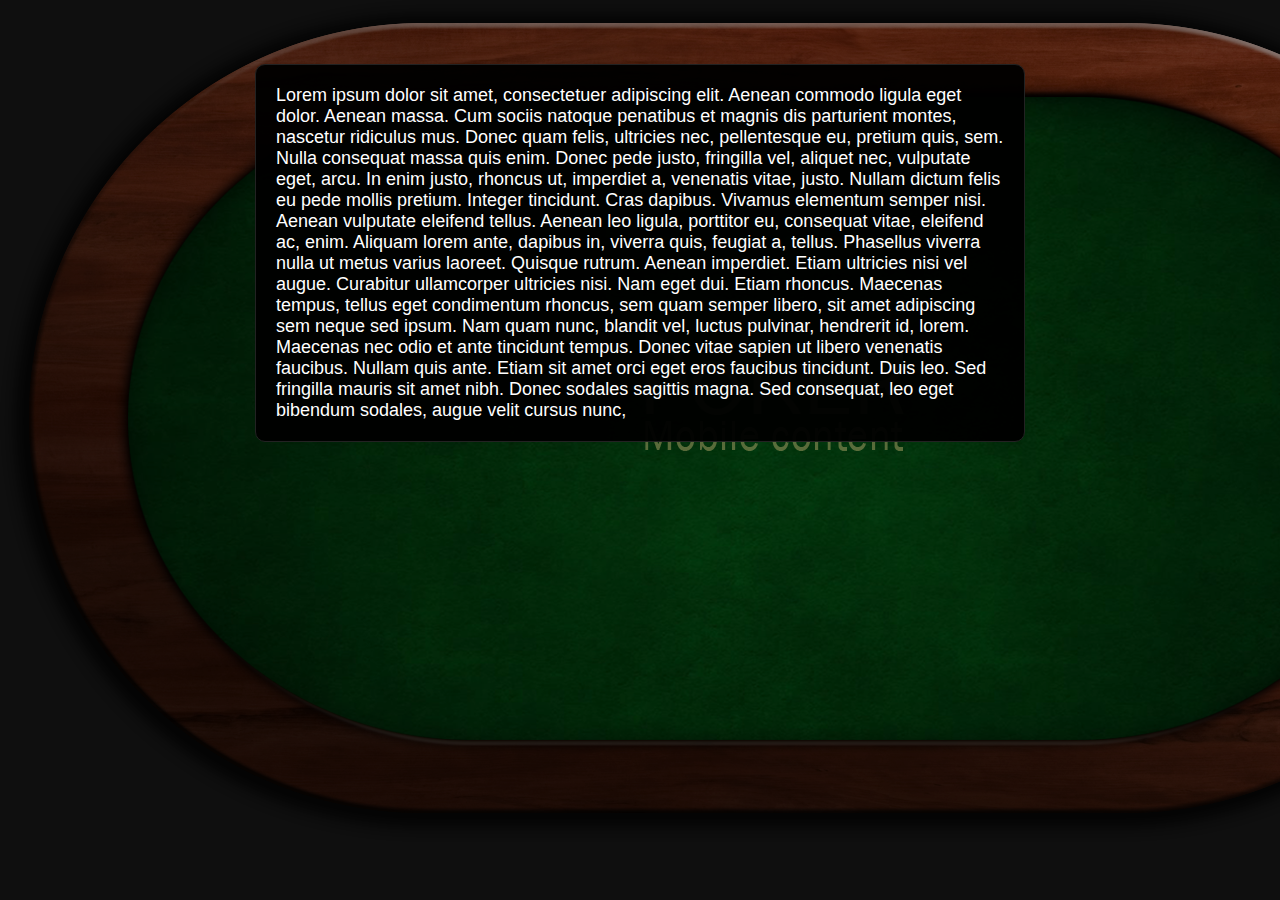
<file: ebook.html>
<!DOCTYPE html>
<html>
<head>
	<title>Poker Tutorial</title>
	<meta charset="UTF-8" />
	<script src="http://code.jquery.com/jquery-1.9.1.min.js"></script>
	<script src="transition.js"></script>
	<link rel="stylesheet" type="text/css" href="style.css">
   
	<script type="text/javascript">

		// 2-dim. array with all possible combinations of "farben"(4) and "werte"(13)
		var farben = new Array("spades", "clubs", "hearts", "diamonds");
		var werte = new Array("two", "three", "four", "five", "six", "seven", "eight", "nine", "ten", "jack", "queen", "king", "ace");
		for(var i=0; i<farben.length; i++){
			var tmp = farben[i];
			farben[tmp] = new Array();
			farben[tmp] = werte;
		}
           
             
		// "fly-in" effect. uses transition.js
        function animateCards(i, number, x, y, spin, timeAnimate, timeInterval){
			var interval = setTimeout(function(){
				$("#player"+i+" > img:nth-child("+number+")").transition({
				//$(".card"+number).transition({
					rotate: spin+'deg',
					marginLeft: x+"%",
					marginTop: y+"%"
				},timeAnimate);
			}, timeInterval);
		}
        
		// control popups. fadeIn popups and log it in array
        var popupsShown = new Array(false, false, false, false, false, false);
        function popup(n){
			$(".p"+n).fadeIn(400);
			$(".p"+n).addClass("visible");
			popupsShown[n] = true;
		}
        
		// choose random card out of 4*13=52 possible cards
		function getRandomCard(){
			var rnd1 = Math.floor(4*Math.random());			// ganze Zufallszahl zwischen 0 und 3	--> index für array "farben"
			var rnd2 = Math.floor(12*Math.random());		// ganze Zufallszahl zwischen 0 und 11	--> index für array "werte"
			var card = farben[rnd1] + "_" + farben[farben[rnd1]][rnd2];
			//alert(card);
			return card;
		}
        
		// card-positions of all players (max. 8) (--> 0-7)
		var positioning = new Array();
		positioning[0] = new Array(	47,39,180,
									48,39,180);
		positioning[1] = new Array(	23,37.6,200,
									24,38,200);
		positioning[2] = new Array(	12,23,270,
									12,24,270);
		positioning[3] = new Array(	24,9,340,
									23,9.4,340);
		positioning[4] = new Array(	48,8,360,
									47,8,360);
		positioning[5] = new Array(	73,9.4,380,
									72,9,380);
		positioning[6] = new Array(	83,24,90,
									83,23,90);
		positioning[7] = new Array(	72,38,160,
									73,37.6,160);
		
		// register amount of players, give them cards
		function setupPlayers(n, turned){
			// n = Anzahl Spieler, muss zw. 2 und (aktuell) 6 liegen
			for(var i=0; i<n; i++){
				var rndCard1;
				var rndCard2;
				if(turned == true){
					rndCard1 = "_turned";
					rndCard2 = "_turned";
				}else{
					rndCard1 = getRandomCard();
					rndCard2 = getRandomCard();
				}
				var player = "<div id=\"player" + i + "\" class=\"player\" data-card1=\"" + rndCard1 + "\" data-card2=\"" + rndCard2 + "\"></div>";
				var card1 = "<img src=\"./images/pokerkarten/" + rndCard1 + ".png\" alt=\"" + rndCard1 + "\" class=\"firstCard cards card1\" />";
				var card2 = "<img src=\"./images/pokerkarten/" + rndCard2 + ".png\" alt=\"" + rndCard2 + "\" class=\"SecondCard cards card2\" />";
				$("#players").append(player);
				$("#player"+i).append(card1);
				$("#player"+i).append(card2);
				
				for(var j=0; j<2; j++){
					var left = positioning[i][j*3];
					var top = positioning[i][j*3+1];
					var angle = positioning[i][j*3+2];
					var delay = 1000*(i+1)+400*j;
					animateCards(i,j+1,left,top,angle,700,delay);
				}
			}
		}
		
		function setupChips(n, d){
			// n=8, d=6
			// in this implementation, d isn't yet relevant.
			// Here we are playing with 5 different chip colors
			var theChips = new Array();
			theChips[0] = 10;	// weißen
			theChips[1] = 8;	// rot
			theChips[2] = 5;	// grün
			theChips[3] = 3;	// blau
			theChips[4] = 1;	// schwarz
			
			var positioning = new Array();
			positioning[0] = new Array(10, 40);
			positioning[1] = new Array(22, 35);
			positioning[2] = new Array(44, 40);
			positioning[3] = new Array(44, 40);
			positioning[4] = new Array(44, 40);
			positioning[5] = new Array(44, 40);
			positioning[6] = new Array(44, 40);
			positioning[7] = new Array(44, 40);
			
			
			// for each player
			for(var i=0; i<2/*n*/; i++){
				var stack = "";
				var row = 0;
				var player_allchips = "<div class=\"playerchips\" id=\"chips_player" + i + "\"></div>";
				// for each chip color = each stack of chips
				for(var j=0; j<theChips.length; j++){
					// for each chip in the stack
					if(j>2)row = 1;
					for(var k=0; k<theChips[j]; k++){
						stack += "<img style=\"margin-top: " + (j*40-k-row*100) + "px; margin-left: " + (-row*35+k) + "px;\" class=\"chips\" src=\"images/pokerchips/scenario/chip" + j + ".png\" class=\"chipcolor" + j + "\" />";
					}
					
				}
				$("#chips").append(player_allchips);
				$("#chips_player"+i).append(stack);
				var ml = positioning[i][0] + "%";
				var mt = positioning[i][1] + "%";
				//$("#chips_player"+i).css({marginLeft: ml, marginTop: mt});
			}
			// n = Anzahl Spieler, muss zw. 2 und (aktuell) 6 liegen
		}
		
		function setupMiddle(){
			var middleCards = new Array();
			var stackOf5 = "";
			var middle = "<div id=\"middle\"></div>";
			$("#players").append(middle);
			for(var i=0; i<5; i++){
				middleCards[i] = getRandomCard();
				var rndCard = "";
				if(i>2){
					rndCard = "_turned";
				}else{
					rndCard = middleCards[i];
				}
				stackOf5 += "<img src=\"./images/pokerkarten/" + rndCard + ".png\" alt=\"" + rndCard + "\" class=\"middleCard\" />";
			}
			$("#middle").append(stackOf5);
			setTimeout(function() {
				$("#middle").fadeIn(1000);
			}, 10000);
			
		}
	
        
		$(document).ready(function(){
           	//getRandomCard();
            popup(1);
           
			
            
            $(".popup").click(function(){
            	var popup = this;
            	if($(popup).hasClass("visible")){
            		$(popup).removeClass("visible")
            		$(popup).fadeOut(400);
            	}
            	
            	var amoutPlayers = 8;
            	var chipDiversity = 6;
            	setupPlayers(amoutPlayers, true);
            	setupMiddle();
            	
            	//setupChips(amoutPlayers, chipDiversity);
            	
            });
          
       
            	// -- continue flow / animation
            	
                //popup(1);
           
            
        });
    </script>
</head>
<body>
	
	<div id="wrapper">
		<div id="players">
		
		</div>
		<div id="chips">
		
		</div>
	</div>
	<div class="popup p1 visible">
	    <div>
	       <p>
	           Lorem ipsum dolor sit amet, consectetuer adipiscing elit. Aenean commodo ligula eget dolor. Aenean massa. Cum sociis natoque penatibus et magnis dis parturient montes, nascetur ridiculus mus. Donec quam felis, ultricies nec, pellentesque eu, pretium quis, sem. Nulla consequat massa quis enim. Donec pede justo, fringilla vel, aliquet nec, vulputate eget, arcu. In enim justo, rhoncus ut, imperdiet a, venenatis vitae, justo. Nullam dictum felis eu pede mollis pretium. Integer tincidunt. Cras dapibus. Vivamus elementum semper nisi. Aenean vulputate eleifend tellus. Aenean leo ligula, porttitor eu, consequat vitae, eleifend ac, enim. Aliquam lorem ante, dapibus in, viverra quis, feugiat a, tellus. Phasellus viverra nulla ut metus varius laoreet. Quisque rutrum. Aenean imperdiet. Etiam ultricies nisi vel augue. Curabitur ullamcorper ultricies nisi. Nam eget dui. Etiam rhoncus. Maecenas tempus, tellus eget condimentum rhoncus, sem quam semper libero, sit amet adipiscing sem neque sed ipsum. Nam quam nunc, blandit vel, luctus pulvinar, hendrerit id, lorem. Maecenas nec odio et ante tincidunt tempus. Donec vitae sapien ut libero venenatis faucibus. Nullam quis ante. Etiam sit amet orci eget eros faucibus tincidunt. Duis leo. Sed fringilla mauris sit amet nibh. Donec sodales sagittis magna. Sed consequat, leo eget bibendum sodales, augue velit cursus nunc,
	       </p>
	    </div>
	</div>
</body>
</html>
</file>
<file: style.css>
*{
            margin: 0.0px;
            padding: 0.0px;
            font-family: Arial;
        }
        body{
        	width: 1543px;
            margin: 0 auto;
			background-color: rgba(0,0,0,0.9);
            /*background-size: 90%;
            background-position: 50% -2.5%;
            background-repeat: no-repeat;
            min-height: 523px;
            min-width: 960px;*/

        }
        #wrapper{
        	width: 1543px;
        	height: 842px;
        	
        	background-image: url("./images/pokertisch_cropped.png");
            background-repeat: no-repeat;
        }
        #players{
        	width: 1543px;
        	height: 842px;
        	position: absolute;
        }
        
        /*.player{
        	width: 1543px;
        	height: 842px;
        }*/
        .cards{
        	float: left;
            width: 5%;
            max-width: 100%;
            display:block;
            position: absolute;
            margin-left: -300px;
            margin-top: -300px;
            border-radius: 8%/9%;
            box-shadow: 0px 0px 5px 0px black;
        }
        #middle{
        	margin-left: 35%;
        	margin-top: 23%;
        	display: none;
        }
        
        .middleCard{
        	width: 8%;
        	/*position: absolute;*/
        	float: left;
        	display: block;
        	border-radius: 8%/9%;
        	box-shadow: 0px 0px 5px 0px black;
        	margin-left: 1%;
        }
        
        
        .playerchips{
        	/*position: absolute;*/
        	float: left;
        
        }
        #chips{
        	width: 1543px;
        	height: 842px;
        	position: absolute;
        }
		.chips{
			float: left;
			margin: 0;
			padding: 0;
			position: absolute;
			width: 2%;
			box-shadow: 0px 0px 1px 0px black;
			border-radius: 50% 50%;
			/*z-index:3;*/
		}
        .popup{
            /*min-width: 800px;*/
            background: rgba(0, 0, 0, 0.4);
            z-index: 60;
            left: 0;
            bottom: 0;
            position: absolute;
            width: 100%;
            height: 100%;
            display: none;
        }
        .popup div{
            font-size: 18px;
            color: white;
            z-index: 200;
            border-radius: 10px;
            margin-top: 5%;
            position: relative;
            margin-left: auto;
            margin-right: auto;
            background: rgba(0, 0, 0, 0.96);
            width: 60%;
            border: 1px solid #222222;

        }
        .popup div p{
           padding: 20px;
        }
        .weiter-btn{
            display: block;
            color: white;
            background-image: -webkit-gradient(
                linear,
                left top,
                left bottom,
                color-stop(0, #DB0000),
                color-stop(0.72, #960000)
            );
            background-image: -o-linear-gradient(bottom, #DB0000 0%, #960000 72%);
            background-image: -moz-linear-gradient(bottom, #DB0000 0%, #960000 72%);
            background-image: -webkit-linear-gradient(bottom, #DB0000 0%, #960000 72%);
            background-image: -ms-linear-gradient(bottom, #DB0000 0%, #960000 72%);
            background-image: linear-gradient(to bottom, #DB0000 0%, #960000 72%);
            text-align: center;
            text-decoration: none;
            min-height: 30px;
            line-height: 30px;
            font-size: 16px;
            width: 120px;
            border-radius: 10px;
        }
</file>
